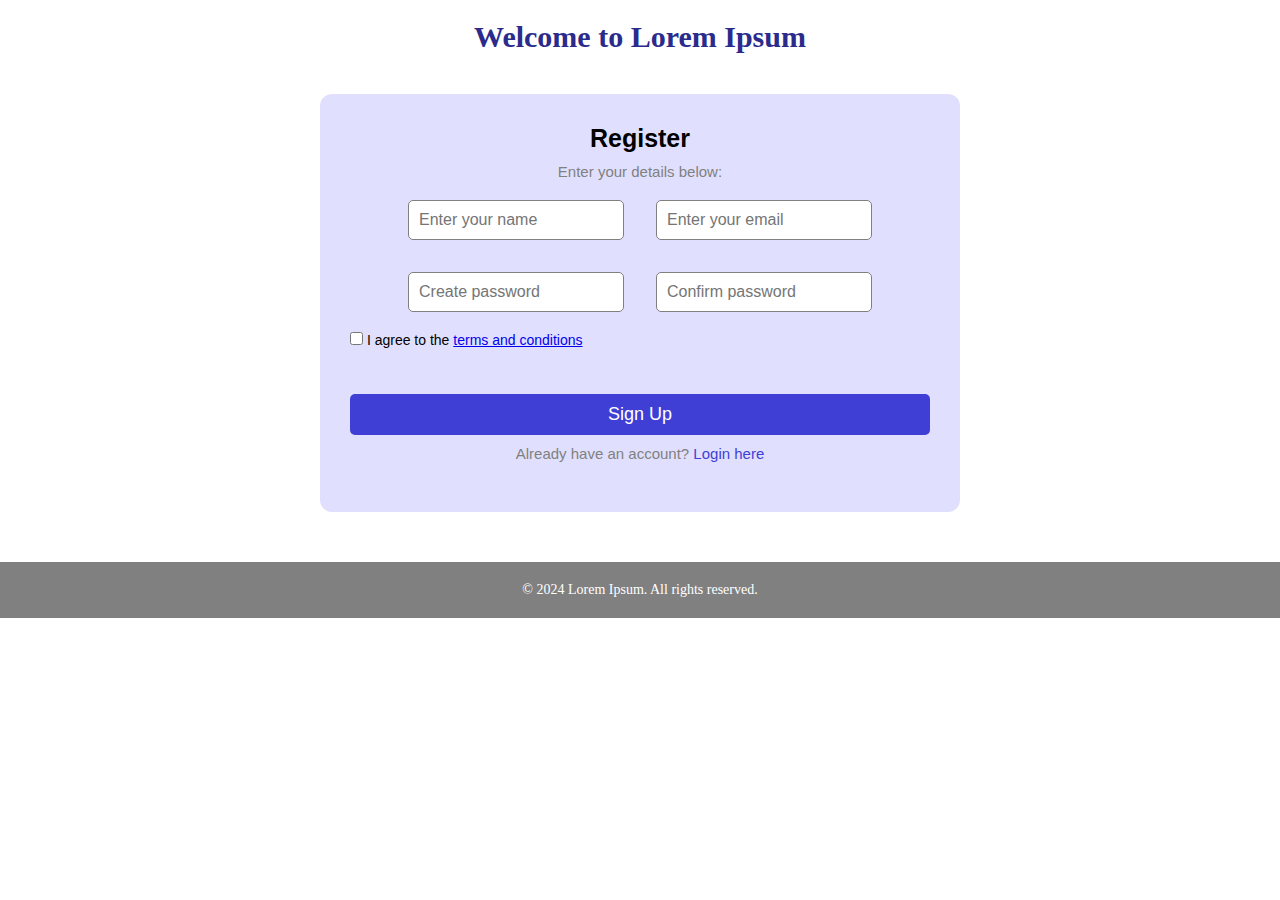
<file: index.html>
<!DOCTYPE html>
<html lang="en">
<head>
    <meta charset="UTF-8">
    <meta name="viewport" content="width=device-width, initial-scale=1.0">
    <title>Sign up page</title>
    <link rel="stylesheet" href="style.css">
</head>
<body>
    <header>
        <h1>Welcome to Lorem Ipsum</h1>
    </header>
    <main>
        <div class="form-container">
            <form action="submit" method="post">
                <h3>Register</h3>
                <p>Enter your details below:</p>
                <div class="input">
                    <input type="text" id="username" name="username" placeholder="Enter your name" required>
                    <input type="email" id="email" name="email" placeholder="Enter your email" required>
                    <input type="password" id="password" name="password" placeholder="Create password" required>
                    <input type="password" id="confirm_password" name="confirm_password" placeholder="Confirm password" required>
                </div>
                <div class="terms">
                    <input type="checkbox" id="terms" name="terms" required>
                    <label for="terms">I agree to the <a href="#">terms and conditions</a></label><br><br>
                </div>
                <button type="submit" class="signin_btn">Sign Up</button>
                <p>Already have an account? <a href="login.html">Login here</a></p>
            </form>
        </div>
    </main>
    <footer>
        <p>&copy; 2024 Lorem Ipsum. All rights reserved.</p>
    </footer>

<script src="script.js"></script>
</body>
</html>
</file>
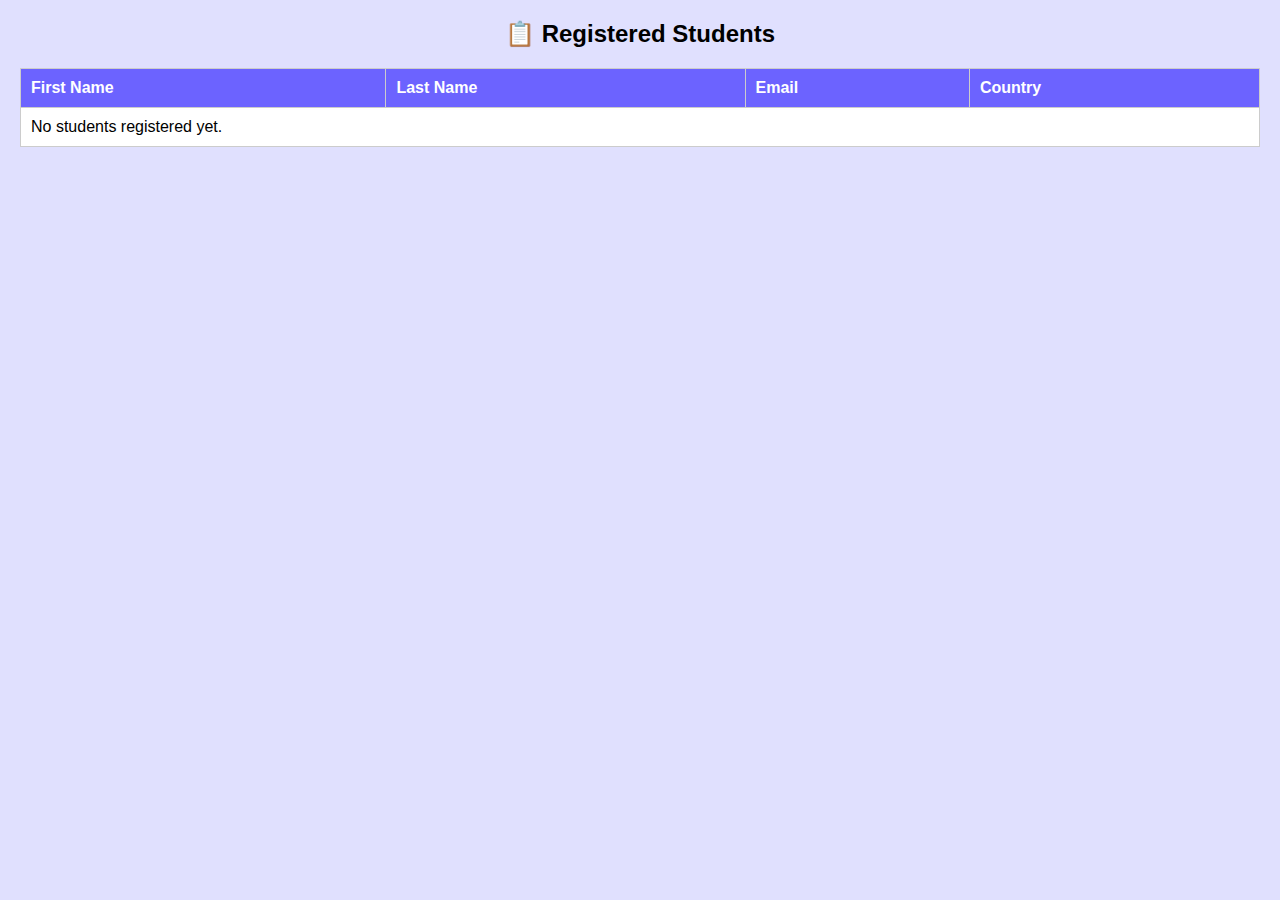
<file: admin.html>
<!-- 📄 owner.html -->
<!DOCTYPE html>
<html lang="en">
<head>
  <meta charset="UTF-8">
  <title>Registered Students - Admin View</title>
  <link rel="stylesheet" href="style.css">
  <style>
    body {
      font-family: "Segoe UI", sans-serif;
      padding: 20px;
      background: rgba(100, 100, 250, 0.2);
    }
    h2 { text-align: center; margin-bottom: 20px; }
    table {
      width: 100%;
      border-collapse: collapse;
      background: white;
    }
    th, td {
      padding: 10px;
      border: 1px solid #ccc;
      text-align: left;
    }
    th {
      background: #6c63ff;
      color: white;
    }
  </style>
</head>
<body>
  <h2>📋 Registered Students</h2>
  <table>
    <thead>
      <tr>
        <th>First Name</th>
        <th>Last Name</th>
        <th>Email</th>
        <th>Country</th>
      </tr>
    </thead>
    <tbody id="student-list">
      <!-- Data will appear here -->
    </tbody>
  </table>

  <script src="script.js"></script>
</body>
</html>
</file>
<file: style.css>
/* ===========================
   GLOBAL STYLES (shared)
=========================== */
/* Reset + use border-box so percentage widths include padding/border (prevents overflow on mobile) */
*,
*::before,
*::after {
  margin: 0;
  padding: 0;
  box-sizing: border-box;
}

h1 {
  text-align: center;
  margin-top: 20px;
  font-size: 30px;
  color: #2b2b8c;
}

/* --- Form container for index.html --- */
main {
  width: 50%;             
  margin: 40px auto;      
  padding: 30px;          
  font-family: "Segoe UI", sans-serif;
  background: rgba(100, 100, 250, 0.2); 
  border-radius: 12px;    
  box-sizing: border-box; 
  display: block;
}

/* --- Index Form heading and description --- */
main h3 {
  text-align: center;
  font-size: 25px;
  font-weight: 700;
  margin-bottom: 10px;
}

main p {
  text-align: center;
  font-size: 15px;
  margin-bottom: 20px;
  color: grey;
  font-family: sans-serif;
}

/* --- Input grid (index.html) --- */
.input {
  display: grid;
  grid-template-columns: 1fr;
  gap: 2rem;
  width: 80%;
  margin: 0 auto 20px auto;
}

.input input {
  width: 100%;
  padding: 10px;
  border: 1px solid grey;
  border-radius: 5px;
  font-size: 16px;
}

/* --- Terms section (index.html) --- */
.terms {
  text-align: left;
  margin: 20px 0;
  font-size: 14px;
}

/* --- Submit button (index.html) --- */
.signin_btn {
  display: inline-block;
  width: 100%;
  padding: 10px;
  margin: 10px 0;
  border: none;
  border-radius: 5px;
  font-size: 18px;
  background-color: rgb(63, 63, 214);
  color: white;
  text-align: center;
  cursor: pointer;
  text-decoration: none;
}

.signin_btn:hover {
  background-color: rgb(0, 0, 139);
  transition: 0.3s;
  transform: scale(1.05);
}

main p a {
  color: rgb(63, 63, 214);
  text-decoration: none;
}

main p a:hover {
  text-decoration: underline;
}

/* --- Responsive grid for index --- */
@media (min-width: 600px) {
  .input {
    grid-template-columns: 1fr 1fr;
  }

  .input input {
    width: 100%;
  }
}

/* --- Footer --- */
footer {
  text-align: center;
  padding: 20px;
  background-color: grey;
  margin-top: 50px;
  font-size: 14px;
}

footer p {
  color: white;
}

/* ===========================
   STUDENT INFO PAGE STYLES
=========================== */

.student-form {
  max-width: 700px;
  width: 90%;
  margin: 40px auto;
  padding: 30px;
  font-family: "Segoe UI", sans-serif;
}

.student-form label {
  display: block;
  margin-bottom: 6px;
  font-weight: 600;
  color: #2b2b8c;
}

.student-form input,
.student-form select {
  width: 100%;
  padding: 10px;
  border: 1px solid #ccc;
  border-radius: 6px;
  margin-bottom: 18px;
  font-size: 14px;
  transition: border 0.3s ease;
}

.student-form input:focus,
.student-form select:focus {
  border-color: #2b2b8c;
  outline: none;
}

.student-form .row {
  display: flex;
  flex-wrap: wrap;
  gap: 2rem;
}

.student-form .row > div {
  flex: 1;
  /* allow columns to sit side-by-side on wide screens, but don't force a large minimum on small screens */
  min-width: 250px;
}

.student-form .btn {
  width: 100%;
  padding: 12px;
  background-color: #2b2b8c;
  color: white;
  font-size: 16px;
  border: none;
  border-radius: 6px;
  cursor: pointer;
  margin-top: 10px;
  transition: background-color 0.3s ease, transform 0.2s ease;
}

.student-form .btn:hover {
  background-color: #1d1d7a;
  transform: scale(1.03);
}

.student-form p {
  text-align: center;
  font-size: 14px;
  color: #777;
  margin-top: 10px;
}

/* ===========================
   MOBILE RESPONSIVENESS FIXES
=========================== */


@media (max-width: 600px) {
  main {
    width: 90%;
    padding: 20px;
  }

  .input {
    grid-template-columns: 1fr;
    width: 100%;
  }

  
  .student-form .row {
    flex-direction: column;
    gap: 1rem;
  }


  .student-form .btn,
  .signin_btn {
    width: 100%;
  }
}

/* Additional mobile fix: let the row children shrink to fit small screens
   (prevents a 250px min-width from causing horizontal overflow and pushing inputs off-center) */
@media (max-width: 600px) {
  .student-form {
    width: 95%;
    padding: 16px;
  }

  .student-form .row > div {
    min-width: 0;
  }

  /* Make sure inputs/selects occupy full available width on small screens */
  .student-form input,
  .student-form select,
  .student-form textarea {
    width: 100%;
  }
}

/* Desktop / laptop: use a 2-column grid for rows so paired inputs display side-by-side
   while single fields remain full-width. This preserves the previous desktop layout. */
@media (min-width: 700px) {
  .student-form .row {
    display: grid;
    grid-template-columns: 1fr 1fr;
    gap: 2rem;
    align-items: start;
  }

  /* make sure grid children don't force overflow */
  .student-form .row > div {
    min-width: 0;
  }
}
</file>
